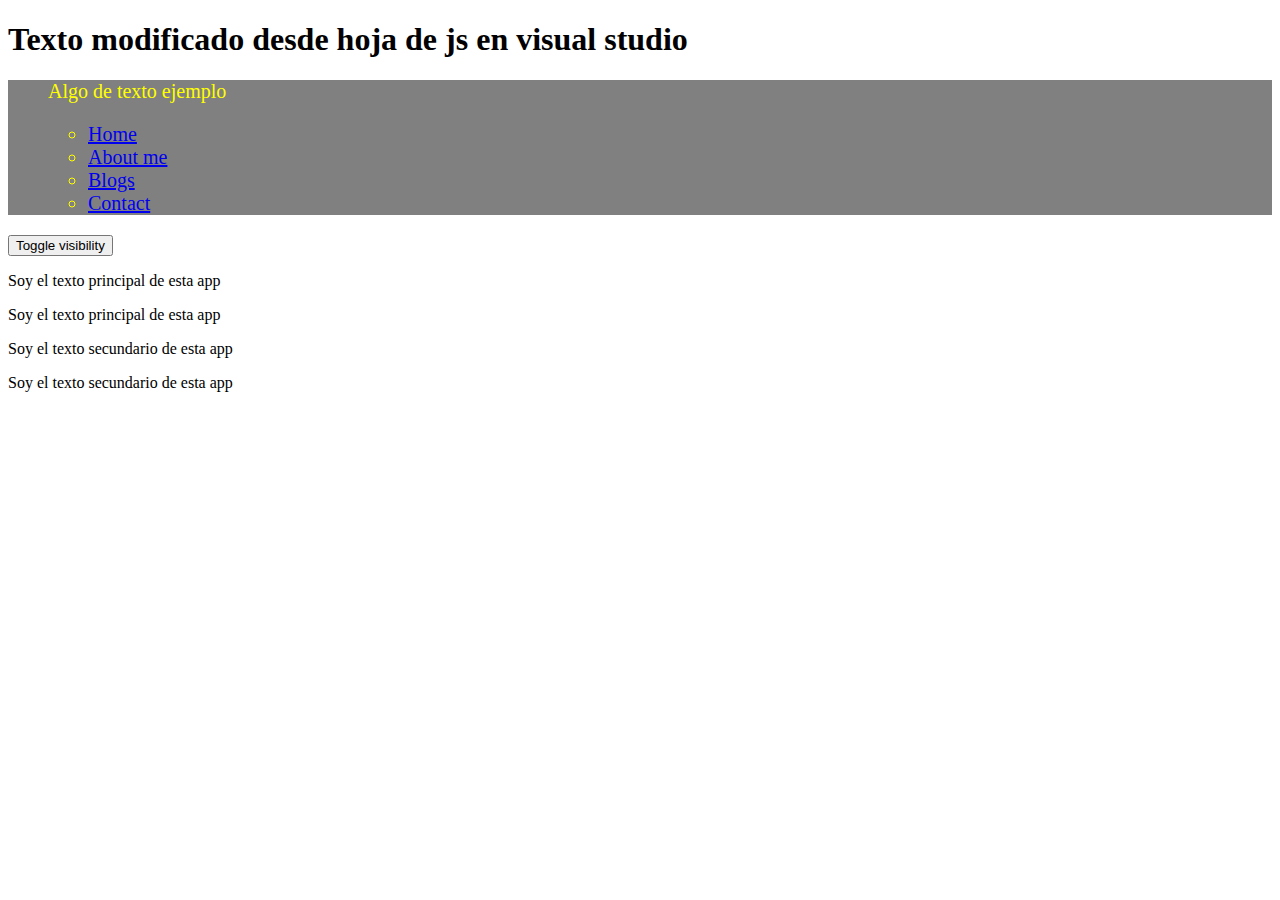
<file: index.html>
<!DOCTYPE html>
<html lang="en">
<head>
    <meta charset="UTF-8">
    <meta name="viewport" content="width=device-width, initial-scale=1.0">
    
    <title>Manipulacion del Dom</title>
    <style>
        .menu {
          background-color: blue;
          font-size: 16px;
        }
    
        .main-menu {
          color: green
        }
    
        .visible {
          display: block;
        }
    
        .invisible {
          display: none;
        }
      </style>
</head>
<body>
    <body>
        <header>
            <h1 id="app-title">Soy el header de esta app</h1>
            <menu class="menu">
              <p>Algo de texto ejemplo</p>
              <ul id="parent">
                <li><a href="#">Home</a></li>
                <li class="menu-items"><a href="#">About me</a></li>
                <li class="menu-items"><a href="#">Blogs</a></li>
                <li class="menu-items"><a href="#">Contact</a></li>
              </ul>
              <section></section>
            </menu>
          </header>
          <main>
            <button>Toggle visibility</button>
            <section>
              <p>Soy el texto principal de esta <span>app</span></p>
            </section>
            <section>
              <p>Soy el texto principal de esta <span>app</span></p>
            </section>
            <section>
              <p>Soy el texto secundario de esta app</p>
              <p>Soy el texto secundario de esta app</p>
            </section>
        </main>
        <script src="app.js"></script>
      </body>
      
</body>
</html>
</file>
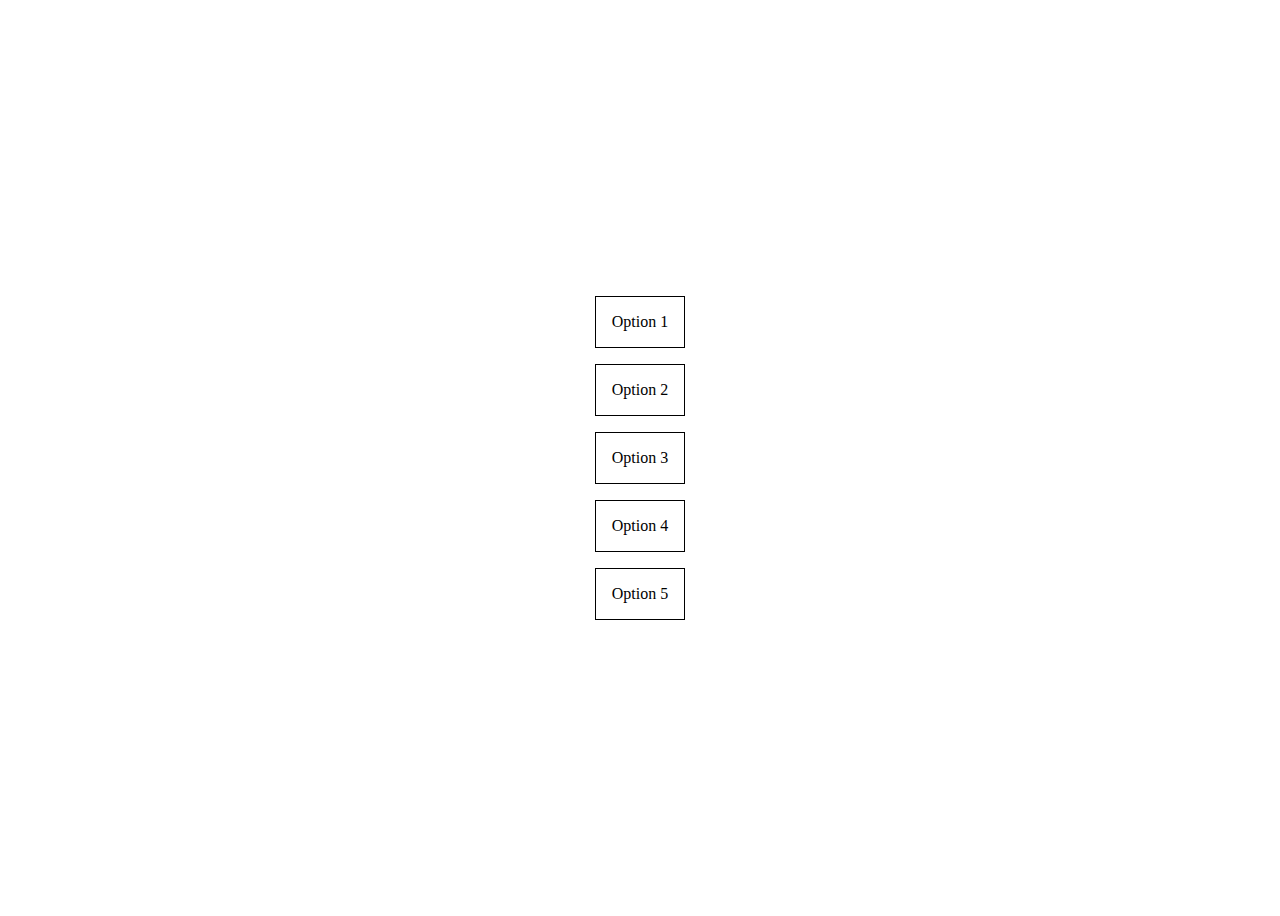
<file: delegacion.html>
<!DOCTYPE html>
<html lang="en">
<head>
    <meta charset="UTF-8">
    <meta name="viewport" content="width=device-width, initial-scale=1.0">
    <title>Delegacion de evento</title>

    <style>
        main {
          display: flex;
          justify-content: center;
          align-items: center;
          height: 100vh;
        }
    
        ul {
          list-style: none;
          padding: 0;
          margin: 0;
        }
    
        li {
          padding: 1rem;
          border: 1px solid black;
          margin: 1rem;
          cursor: pointer;
        }
    
        li:hover {
          background-color: #ccc;
        }
    
        .highlight {
          background-color: #81fa07;
          color: white;
        }
      </style>
</head>
<body>
    <main>
        <ul>
          <li>Option 1</li>
          <li>Option 2</li>
          <li>Option 3</li>
          <li>Option 4</li>
          <li>Option 5</li>
        </ul>
      </main>

      <script src="delegacion.js"></script>
</body>
</html>
</file>
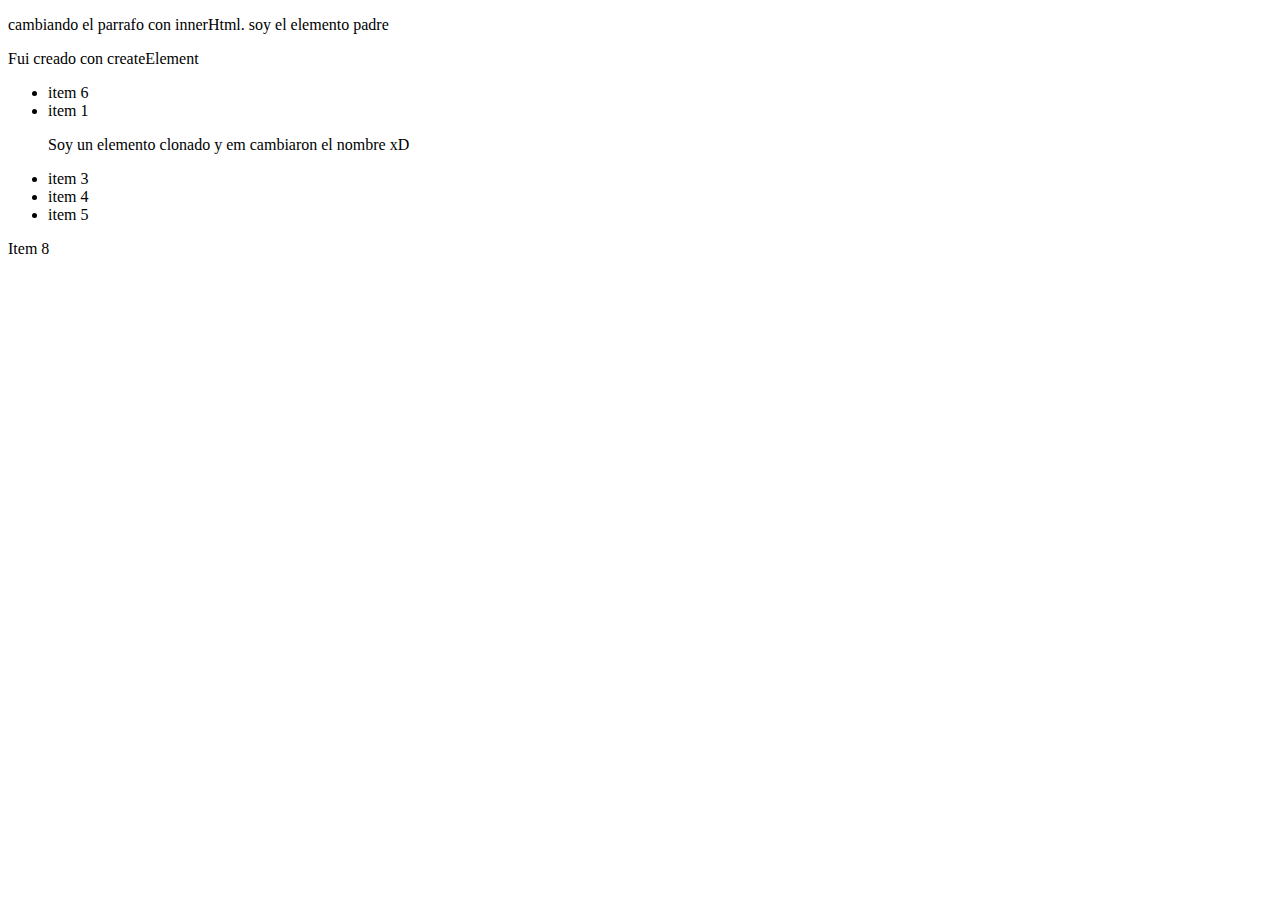
<file: index2.html>
<!DOCTYPE html>
<html lang="en">
<head>
    <meta charset="UTF-8">
    <meta name="viewport" content="width=device-width, initial-scale=1.0">
    <title>Document</title>
</head>
<body>
    <body>
        <section id="contentArea">
          <p>Texto dentro de un contenedor.</p>
        </section>
        <section>
          <ul id="listArea">
      
            <li>item 1</li>
            <li>item 2</li>
            <li>item 3</li>
            <li>item 4</li>
      <!--  -->
          </ul>
        </section>
      
        <script src="apps.js"></script>
      </body>
</body>
</html>
</file>
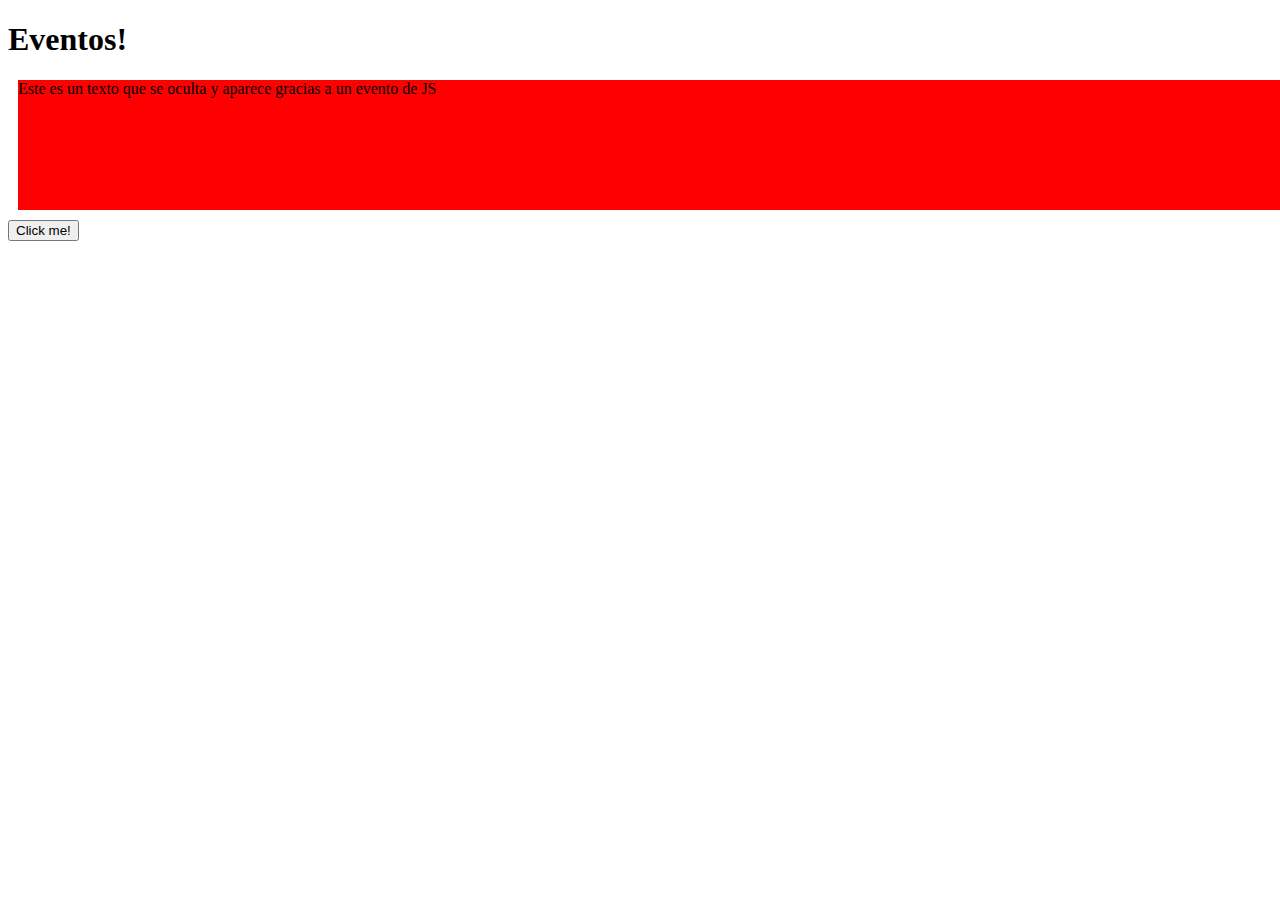
<file: index3.html>
<!DOCTYPE html>
<html lang="en">
<head>
    <meta charset="UTF-8">
    <meta name="viewport" content="width=device-width, initial-scale=1.0">
    <title>Agregando eventos</title>

    <style>
        .container {
          width: 100%;
          height: 130px;
          background-color: red;
          margin: 10px;
        }
      </style>
    </head>
</head>
<body>
    <main>
        <h1>Eventos!</h1>
        <div class="container">
          <p>Este es un texto que se oculta y aparece gracias a un evento de JS</p>
        </div>
    
        <button id="btn">Click me!</button>
      </main>
      <script src="apps3.js"></script>
</body>
</html>
</file>
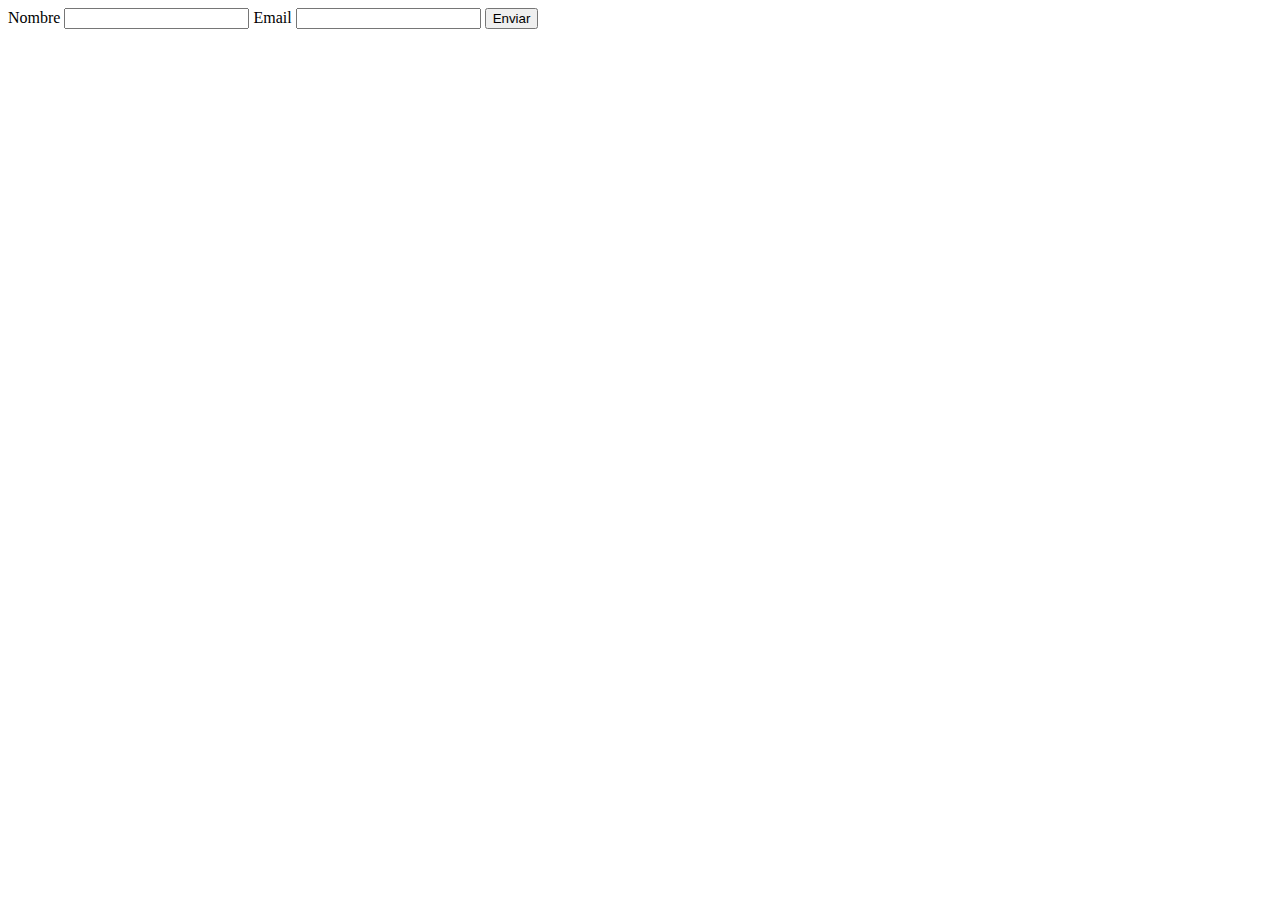
<file: indexForm.html>
<!DOCTYPE html>
<html lang="en">
<head>
    <meta charset="UTF-8">
    <meta name="viewport" content="width=device-width, initial-scale=1.0">
    <title>Document</title>
</head>
<body>
        <form id="myForm">
            <label for="name">Nombre</label>
            <input type="text" id="name" name="name" required>
            <label for="email">Email</label>
            <input type="email" id="email" name="email" required>
            <button type="submit" >Enviar</button> 

        </form>
        <script src="appForm.js"></script>
</body>
</html>
</file>
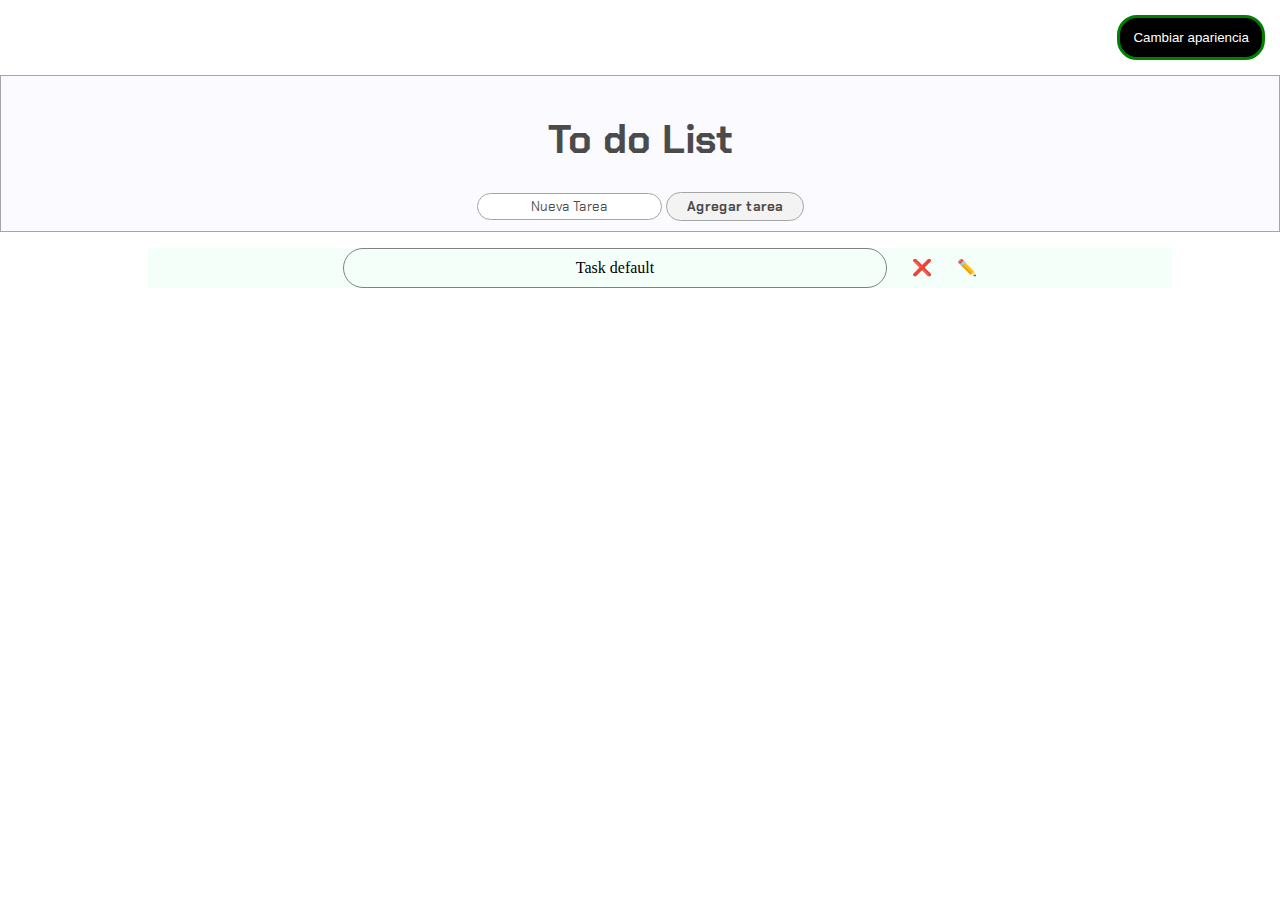
<file: taskManager.html>
<!DOCTYPE html>
<html lang="en">
<head>
    <meta charset="UTF-8">
    <meta name="viewport" content="width=device-width, initial-scale=1.0">
    <link rel="stylesheet" href="taskManagerCss.css">
    <link rel="preconnect" href="https://fonts.googleapis.com">
    <link rel="preconnect" href="https://fonts.gstatic.com" crossorigin>
    <link href="https://fonts.googleapis.com/css2?family=Chakra+Petch:wght@400;700&display=swap" rel="stylesheet">
    <title>Task Manager</title>
</head>
<body>
    <section id="button-Theme">
        <button id="button-Theme-btn">Cambiar apariencia</button>
    </section>
    <section id="task-manager">
        <h1>To do List</h1>
        <form id="task-form">
            <input type="text" id="task-input" placeholder="Nueva Tarea" required>
            <button type="submit" id="task-button" >Agregar tarea</button>
        </form>
      
      </section>
      <section id="list-task" >
        
        <ul id="ul_list">
           <div id="task-list">
            <li>Task default </li> 
             <span class="delete-tarea">❌</span>    
             <span class="editar-tarea">✏️</span> 
            </div> 
        </ul>  
        
     
        
      </section>
<script src="taskManager.js"></script>
</body>
</html>
</file>
<file: taskManagerCss.css>
body{
    box-sizing: border-box;
    margin: 0 auto;
}
ul{
    list-style: none;
}
#button-Theme {
    padding: 15px;
    display: flex;
    justify-content: end;
}
#button-Theme-btn{
border-radius: 20px;
border: 3px solid green;
background: black;
color: white;
padding: 12px 13px;
}

#task-manager{
    border: 1px solid gray;
    padding: 10px 15px;
    background: ghostwhite;
    opacity: 0.7;
    display: flex;
    flex-direction: column;
    align-items: center;
}

h1{
    font-family: "Chakra Petch", sans-serif;
    font-size: 40px;
    font-weight: bolder;
    text-align: center;

}

#task-form{
    text-align: center;

}
#task-input{
    border-radius: 20px;
    border: 1px solid gray;
    padding: 5px 3px;
}
#task-input::placeholder{
    text-align: center;
    color: black;
    font-family: "Chakra Petch", sans-serif;
    font-weight: 400;
}
#task-button{
    border-radius: 20px;
    border: 1px solid gray;
    padding: 5px 20px;
    color: black;
    font-family:"Chakra Petch", sans-serif;
    font-weight: 700;
}
#list-task{
    display: flex;
    justify-content: center; 
    align-items: center;
    flex-direction: column;
    width: 100%;

}
li{
    border: 1px solid gray;
    border-radius: 20px;
    padding: 10px 15px;
    text-align: center;
    width: 50%;
    
}
#task-list{
    
    display: flex;
    background-color: mintcream;
    align-items: center;  
    justify-content: center;
    width: 100%;
   
}
#ul_list{
    width: 80%;
}
span{
    padding-left: 25px;
}
</file>
